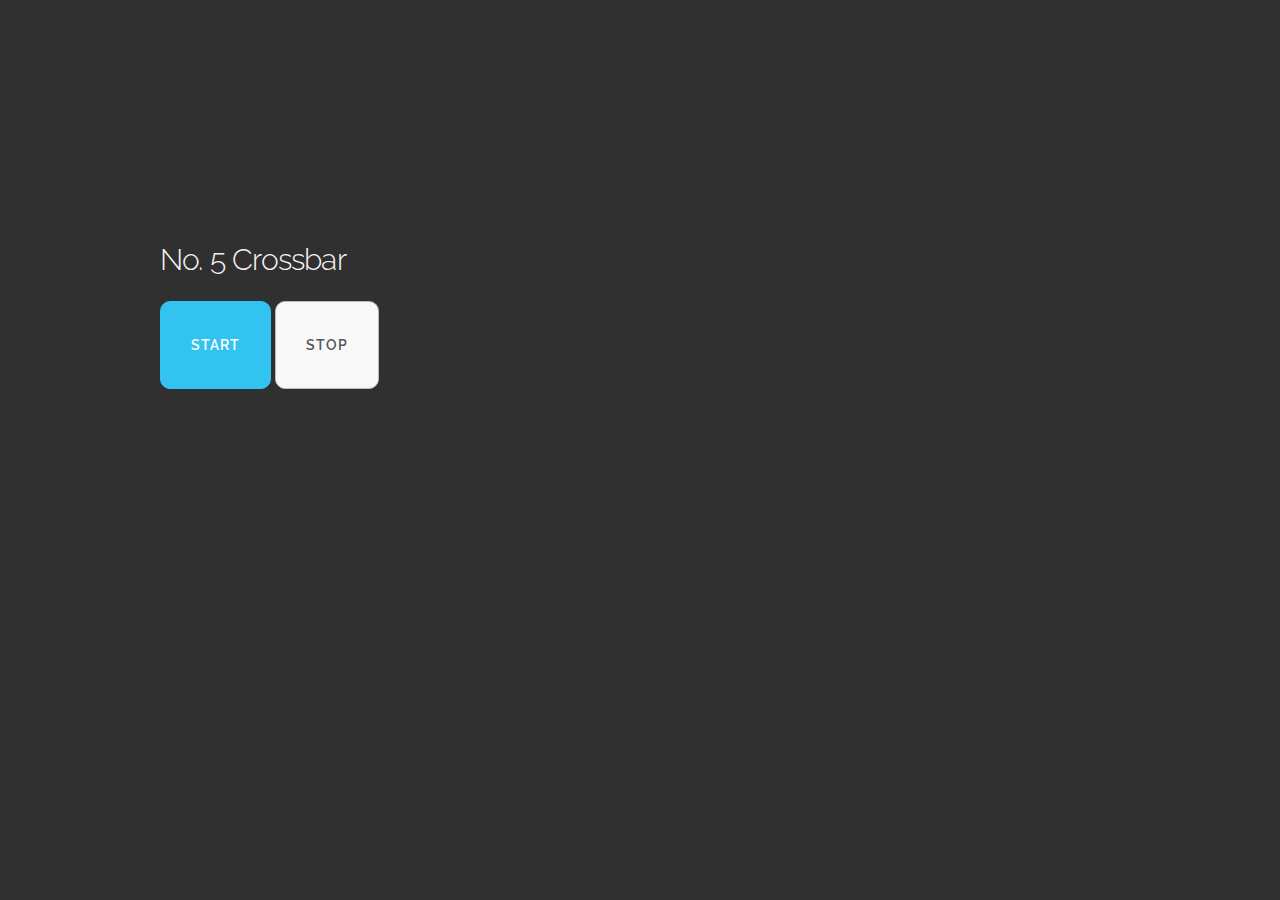
<file: static/index.html>
<!DOCTYPE html>
<html lang="en">
<head>

  <!-- Basic Page Needs
  –––––––––––––––––––––––––––––––––––––––––––––––––– -->
  <meta charset="utf-8">
  <title>Your page title here :)</title>
  <meta name="description" content="">
  <meta name="author" content="">

  <!-- Mobile Specific Metas
  –––––––––––––––––––––––––––––––––––––––––––––––––– -->
  <meta name="viewport" content="width=device-width, initial-scale=1">

  <!-- FONT
  –––––––––––––––––––––––––––––––––––––––––––––––––– -->
  <link href="//fonts.googleapis.com/css?family=Raleway:400,300,600" rel="stylesheet" type="text/css">

  <!-- CSS
  –––––––––––––––––––––––––––––––––––––––––––––––––– -->
  <link rel="stylesheet" href="css/normalize.css">
  <link rel="stylesheet" href="css/skeleton.css">

  <!-- Favicon
  –––––––––––––––––––––––––––––––––––––––––––––––––– -->
  <link rel="icon" type="image/png" href="images/favicon.png">

</head>
<body>

  <!-- Primary Page Layout
  –––––––––––––––––––––––––––––––––––––––––––––––––– -->
  <div class="container">
    <div class="row">
      <div class="one-half column" style="margin-top: 25%">
        <h4>No. 5 Crossbar</h4>
	<form method="post" action="/dothething">
	<input class="button-primary" type="submit" value="start">
	<input class="button" type="submit" value="stop">
	</form>
      </div>
    </div>
  </div>

<!-- End Document
  –––––––––––––––––––––––––––––––––––––––––––––––––– -->
</body>
</html>
</file>
<file: static/css/skeleton.css>
/*
* Skeleton V2.0.4
* Copyright 2014, Dave Gamache
* www.getskeleton.com
* Free to use under the MIT license.
* http://www.opensource.org/licenses/mit-license.php
* 12/29/2014
*/


/* Table of contents
––––––––––––––––––––––––––––––––––––––––––––––––––
- Grid
- Base Styles
- Typography
- Links
- Buttons
- Forms
- Lists
- Code
- Tables
- Spacing
- Utilities
- Clearing
- Media Queries
*/


/* Grid
–––––––––––––––––––––––––––––––––––––––––––––––––– */
.container {
  position: relative;
  width: 100%;
  max-width: 960px;
  margin: 0 auto;
  padding: 0 20px;
  box-sizing: border-box; }
.column,
.columns {
  width: 100%;
  float: left;
  box-sizing: border-box; }

/* For devices larger than 400px */
@media (min-width: 400px) {
  .container {
    width: 85%;
    padding: 0; }
}

/* For devices larger than 550px */
@media (min-width: 550px) {
  .container {
    width: 80%; }
  .column,
  .columns {
    margin-left: 4%; }
  .column:first-child,
  .columns:first-child {
    margin-left: 0; }

  .one.column,
  .one.columns                    { width: 4.66666666667%; }
  .two.columns                    { width: 13.3333333333%; }
  .three.columns                  { width: 22%;            }
  .four.columns                   { width: 30.6666666667%; }
  .five.columns                   { width: 39.3333333333%; }
  .six.columns                    { width: 48%;            }
  .seven.columns                  { width: 56.6666666667%; }
  .eight.columns                  { width: 65.3333333333%; }
  .nine.columns                   { width: 74.0%;          }
  .ten.columns                    { width: 82.6666666667%; }
  .eleven.columns                 { width: 91.3333333333%; }
  .twelve.columns                 { width: 100%; margin-left: 0; }

  .one-third.column               { width: 30.6666666667%; }
  .two-thirds.column              { width: 65.3333333333%; }

  .one-half.column                { width: 48%; }

  /* Offsets */
  .offset-by-one.column,
  .offset-by-one.columns          { margin-left: 8.66666666667%; }
  .offset-by-two.column,
  .offset-by-two.columns          { margin-left: 17.3333333333%; }
  .offset-by-three.column,
  .offset-by-three.columns        { margin-left: 26%;            }
  .offset-by-four.column,
  .offset-by-four.columns         { margin-left: 34.6666666667%; }
  .offset-by-five.column,
  .offset-by-five.columns         { margin-left: 43.3333333333%; }
  .offset-by-six.column,
  .offset-by-six.columns          { margin-left: 52%;            }
  .offset-by-seven.column,
  .offset-by-seven.columns        { margin-left: 60.6666666667%; }
  .offset-by-eight.column,
  .offset-by-eight.columns        { margin-left: 69.3333333333%; }
  .offset-by-nine.column,
  .offset-by-nine.columns         { margin-left: 78.0%;          }
  .offset-by-ten.column,
  .offset-by-ten.columns          { margin-left: 86.6666666667%; }
  .offset-by-eleven.column,
  .offset-by-eleven.columns       { margin-left: 95.3333333333%; }

  .offset-by-one-third.column,
  .offset-by-one-third.columns    { margin-left: 34.6666666667%; }
  .offset-by-two-thirds.column,
  .offset-by-two-thirds.columns   { margin-left: 69.3333333333%; }

  .offset-by-one-half.column,
  .offset-by-one-half.columns     { margin-left: 52%; }

}


/* Base Styles
–––––––––––––––––––––––––––––––––––––––––––––––––– */
/* NOTE
html is set to 62.5% so that all the REM measurements throughout Skeleton
are based on 10px sizing. So basically 1.5rem = 15px :) */
html {
  font-size: 62.5%; }
body {
  font-size: 1.5em; /* currently ems cause chrome bug misinterpreting rems on body element */
  line-height: 1.6;
  font-weight: 400;
  font-family: "Raleway", "HelveticaNeue", "Helvetica Neue", Helvetica, Arial, sans-serif;
  color: #f5f2f2;
  background-color: #303030 }
  

/* Typography
–––––––––––––––––––––––––––––––––––––––––––––––––– */
h1, h2, h3, h4, h5, h6 {
  margin-top: 0;
  margin-bottom: 2rem;
  font-weight: 300; }
h1 { font-size: 4.0rem; line-height: 1.2;  letter-spacing: -.1rem;}
h2 { font-size: 3.6rem; line-height: 1.25; letter-spacing: -.1rem; }
h3 { font-size: 3.0rem; line-height: 1.3;  letter-spacing: -.1rem; }
h4 { font-size: 2.4rem; line-height: 1.35; letter-spacing: -.08rem; }
h5 { font-size: 1.8rem; line-height: 1.5;  letter-spacing: -.05rem; }
h6 { font-size: 1.5rem; line-height: 1.6;  letter-spacing: 0; }

/* Larger than phablet */
@media (min-width: 550px) {
  h1 { font-size: 5.0rem; }
  h2 { font-size: 4.2rem; }
  h3 { font-size: 3.6rem; }
  h4 { font-size: 3.0rem; }
  h5 { font-size: 2.4rem; }
  h6 { font-size: 1.5rem; }
}

p {
  margin-top: 0; }


/* Links
–––––––––––––––––––––––––––––––––––––––––––––––––– */
a {
  color: #1EAEDB; }
a:hover {
  color: #0FA0CE; }


/* Buttons
–––––––––––––––––––––––––––––––––––––––––––––––––– */
.button
button,
input[type="submit"],
input[type="reset"],
input[type="button"] {
  display: inline-block;
  height: 88px;
  padding: 0 30px;
  color: #555;
  text-align: center;
  font-size: 14px;
  font-weight: 600;
  line-height: 48px;
  letter-spacing: .1rem;
  text-transform: uppercase;
  text-decoration: none;
  white-space: nowrap;
  background-color: #fffffff7;
  border-radius: 10px;
  border: 1px solid #bbb;
  cursor: pointer;
  box-sizing: border-box; }
.button:hover,
button:hover,
input[type="submit"]:hover,
input[type="reset"]:hover,
input[type="button"]:hover,
.button:focus,
button:focus,
input[type="submit"]:focus,
input[type="reset"]:focus,
input[type="button"]:focus {
  color: #333;
  border-color: #888;
  outline: 0; }
.button.button-primary,
button.button-primary,
input[type="submit"].button-primary,
input[type="reset"].button-primary,
input[type="button"].button-primary {
  color: #FFF;
  background-color: #33C3F0;
  border-color: #33C3F0; }
.button.button-primary:hover,
button.button-primary:hover,
input[type="submit"].button-primary:hover,
input[type="reset"].button-primary:hover,
input[type="button"].button-primary:hover,
.button.button-primary:focus,
button.button-primary:focus,
input[type="submit"].button-primary:focus,
input[type="reset"].button-primary:focus,
input[type="button"].button-primary:focus {
  color: #FFF;
  background-color: #1EAEDB;
  border-color: #1EAEDB; }
.button.button-red,
button.button-red,
input[type="submit"].button-red,
input[type="reset"].button-red,
input[type="button"].button-red {
  color: #FFF;
  background-color: #e84545;
  border-color: #33C3F0; }

.button.button-orange,
button.button-orange,
input[type="submit"].button-orange,
input[type="reset"].button-orange,
input[type="button"].button-orange {
  color: #FFF;
  background-color:#ff7800 ;
  border-color: #33C3F0; }
.button.button-egshell,
button.button-eggshell,
input[type="submit"].button-eggshell,
input[type="reset"].button-eggshell,
input[type="button"].button-eggshell {
  color: #222;
  background-color: #f7f4e9;
  border-color: #33C3F0; }
/* Forms
–––––––––––––––––––––––––––––––––––––––––––––––––– */
input[type="email"],
input[type="number"],
input[type="search"],
input[type="text"],
input[type="tel"],
input[type="url"],
input[type="password"],
textarea,
select {
  color: #000;
  height: 38px;
  padding: 6px 10px; /* The 6px vertically centers text on FF, ignored by Webkit */
  background-color: #fff;
  border: 1px solid #D1D1D1;
  border-radius: 4px;
  box-shadow: none;
  box-sizing: border-box; }
/* Removes awkward default styles on some inputs for iOS */
input[type="email"],
input[type="number"],
input[type="search"],
input[type="text"],
input[type="tel"],
input[type="url"],
input[type="password"],
textarea {
  -webkit-appearance: none;
     -moz-appearance: none;
          appearance: none; }
textarea {
  min-height: 65px;
  padding-top: 6px;
  padding-bottom: 6px; }
input[type="email"]:focus,
input[type="number"]:focus,
input[type="search"]:focus,
input[type="text"]:focus,
input[type="tel"]:focus,
input[type="url"]:focus,
input[type="password"]:focus,
textarea:focus,
select:focus {
  border: 1px solid #33C3F0;
  outline: 0; }
label,
legend {
  display: block;
  margin-bottom: .5rem;
  font-weight: 600; }
fieldset {
  padding: 0;
  border-width: 0; }
input[type="checkbox"],
input[type="radio"] {
  display: inline; }
label > .label-body {
  display: inline-block;
  margin-left: .5rem;
  font-weight: normal; }


/* Lists
–––––––––––––––––––––––––––––––––––––––––––––––––– */
ul {
  list-style: circle inside; }
ol {
  list-style: decimal inside; }
ol, ul {
  padding-left: 0;
  margin-top: 0; }
ul ul,
ul ol,
ol ol,
ol ul {
  margin: 1.5rem 0 1.5rem 3rem;
  font-size: 90%; }
li {
  margin-bottom: 1rem; }


/* Code
–––––––––––––––––––––––––––––––––––––––––––––––––– */
code {
  padding: .2rem .5rem;
  margin: 0 .2rem;
  font-size: 90%;
  white-space: nowrap;
  background: #F1F1F1;
  border: 1px solid #E1E1E1;
  border-radius: 4px; }
pre > code {
  display: block;
  padding: 1rem 1.5rem;
  white-space: pre; }


/* Tables
–––––––––––––––––––––––––––––––––––––––––––––––––– */
th,
td {
  padding: 12px 15px;
  text-align: left;
  border-bottom: 1px solid #E1E1E1; }
th:first-child,
td:first-child {
  padding-left: 0; }
th:last-child,
td:last-child {
  padding-right: 0; }


/* Spacing
–––––––––––––––––––––––––––––––––––––––––––––––––– */
button,
.button {
  margin-bottom: 1rem; }
input,
textarea,
select,
fieldset {
  margin-bottom: 1.5rem; }
pre,
blockquote,
dl,
figure,
table,
p,
ul,
ol,
form {
  margin-bottom: 2.5rem;
  display: inline; }

/* Utilities
–––––––––––––––––––––––––––––––––––––––––––––––––– */
.u-full-width {
  width: 100%;
  box-sizing: border-box; }
.u-max-full-width {
  max-width: 100%;
  box-sizing: border-box; }
.u-half-width {
  width: 50%;
  box-sizing: border-box; }
.u-pull-right {
  float: right; }
.u-pull-left {
  float: left; }


/* Misc
–––––––––––––––––––––––––––––––––––––––––––––––––– */
hr {
  margin-top: 3rem;
  margin-bottom: 3.5rem;
  border-width: 0;
  border-top: 1px solid #E1E1E1; }


/* Clearing
–––––––––––––––––––––––––––––––––––––––––––––––––– */

/* Self Clearing Goodness */
.container:after,
.row:after,
.u-cf {
  content: "";
  display: table;
  clear: both; }


/* Media Queries
–––––––––––––––––––––––––––––––––––––––––––––––––– */
/*
Note: The best way to structure the use of media queries is to create the queries
near the relevant code. For example, if you wanted to change the styles for buttons
on small devices, paste the mobile query code up in the buttons section and style it
there.
*/


/* Larger than mobile */
@media (min-width: 400px) {}

/* Larger than phablet (also point when grid becomes active) */
@media (min-width: 550px) {}

/* Larger than tablet */
@media (min-width: 750px) {}

/* Larger than desktop */
@media (min-width: 1000px) {}

/* Larger than Desktop HD */
@media (min-width: 1200px) {}
</file>
